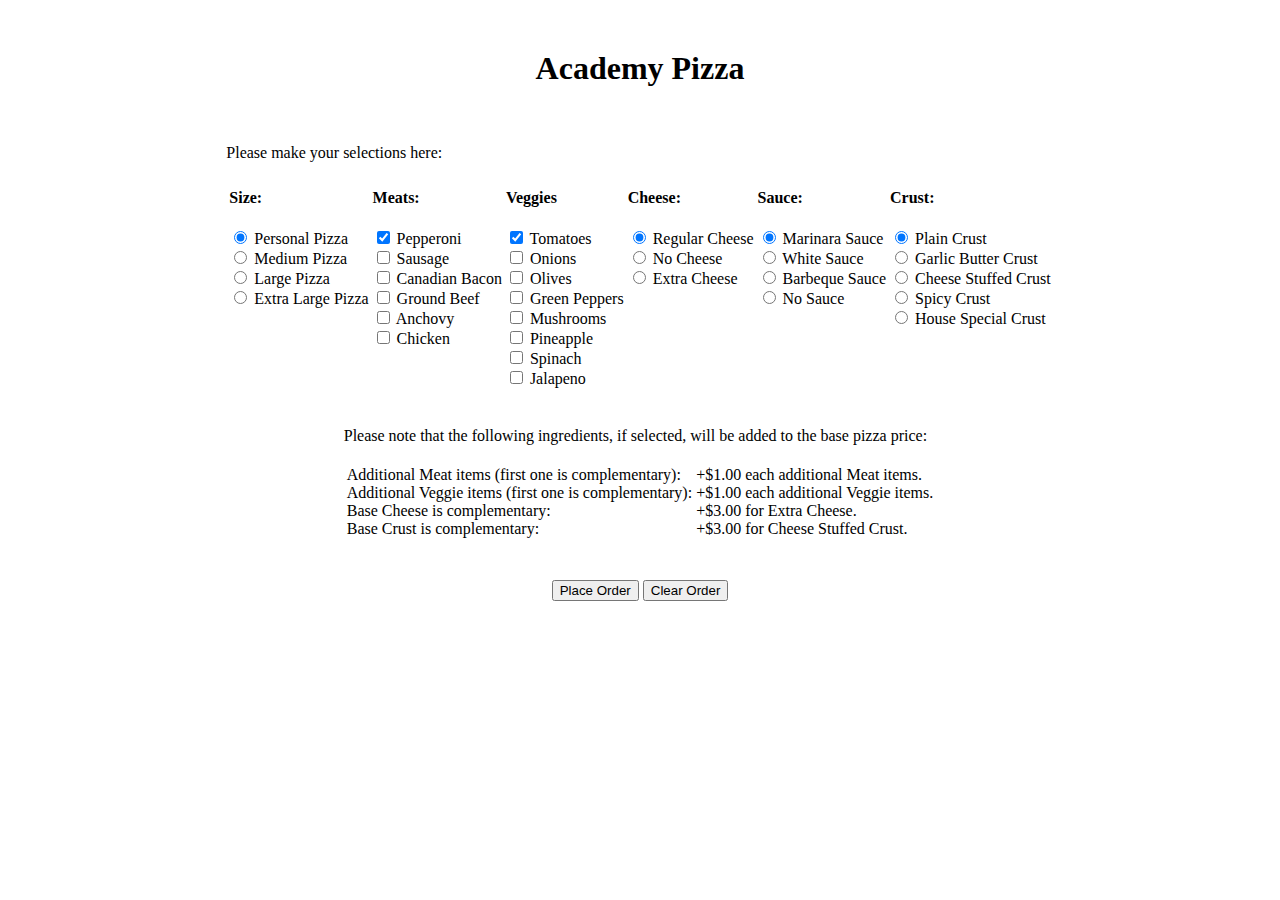
<file: pizza-drill/index.html>
<!DOCTYPE html>
<html lang="en">
	<head>
		<title>Pizza Drill</title>
		<META HTTP-EQUIV="Content-Type" CONTENT="text/html; charset=UTF-8">
		<meta content="width=device-width,initial-scale=1.0" name="viewport">		
		<link rel="stylesheet" href="./css/style.css">
	</head>
	<body>		
		<!-- order form -->
		<div id="menuBG">
			<form id="frmMenu">
				<h1 style="pizza">Academy Pizza</h1><br /><br />				
				<table class="centered-table">
					<!-- base menu pricing -->						
					<tr>
						<caption>Please make your selections here:<caption>
						<td>								
							<h4>Size:</h4>
							<input class="size" type="radio" name="Size" value="Personal Pizza" checked> Personal Pizza<br />
							<input class="size" type="radio" name="Size" value="Medium Pizza"> Medium Pizza<br />
							<input class="size" type="radio" name="Size" value="Large Pizza"> Large Pizza<br />
							<input class="size" type="radio" name="Size" value="Extra Large Pizza"> Extra Large Pizza<br />
						</td>
						<td>
							<h4>Meats:</h4>
							<input class="meats" type="checkbox" name="Meat" value="Pepperoni" checked> Pepperoni<br />
							<input class="meats" type="checkbox" name="Meat" value="Sausage"> Sausage <br />
							<input class="meats" type="checkbox" name="Meat" value="Canadian Bacon"> Canadian Bacon<br /> 
							<input class="meats" type="checkbox" name="Meat" value="Ground Beef"> Ground Beef<br />
							<input class="meats" type="checkbox" name="Meat" value="Anchovy"> Anchovy<br />
							<input class="meats" type="checkbox" name="Meat" value="Chicken"> Chicken<br />	
						</td>
						<td>
							<h4>Veggies</h4>
							<input class="veggies" type="checkbox" name="Veggies" value="Tomatoes" checked> Tomatoes<br />
							<input class="veggies" type="checkbox" name="Veggies" value="Onions"> Onions <br />
							<input class="veggies" type="checkbox" name="Veggies" value="Olives"> Olives<br /> 
							<input class="veggies" type="checkbox" name="Veggies" value="Green Peppers"> Green Peppers<br />
							<input class="veggies" type="checkbox" name="Veggies" value="Mushrooms"> Mushrooms<br />
							<input class="veggies" type="checkbox" name="Veggies" value="Pineapple"> Pineapple<br />
							<input class="veggies" type="checkbox" name="Veggies" value="Spinach"> Spinach<br />
							<input class="veggies" type="checkbox" name="Veggies" value="Jalapeno"> Jalapeno<br />
						</td>
						<td>
							<h4>Cheese:</h4>
							<input class="cheese" type="radio" name="Cheese" value="Regular Cheese" checked> Regular Cheese<br />
							<input class="cheese" type="radio" name="Cheese" value="No Cheese"> No Cheese<br />
							<input class="cheese" type="radio" name="Cheese" value="Extra Cheese"> Extra Cheese<br />	
						</td>
						<td>
							<h4>Sauce:</h4>
							<input class="sauce" type="radio" name="Sauce" value="Marinara Sauce" checked> Marinara Sauce<br />
							<input class="sauce" type="radio" name="Sauce" value="White Sauce"> White Sauce<br />
							<input class="sauce" type="radio" name="Sauce" value="Barbeque Sauce" > Barbeque Sauce<br />
							<input class="sauce" type="radio" name="Sauce" value="No Sauce"> No Sauce<br />	
						</td>
						<td>
							<h4>Crust:</h4>
							<input class="crust" type="radio" name="Crust" value="Plain Crust" checked> Plain Crust<br />
							<input class="crust" type="radio" name="Crust" value="Garlic Butter Crust"> Garlic Butter Crust<br />
							<input class="crust" type="radio" name="Crust" value="Cheese Stuffed Crust"> Cheese Stuffed Crust<br />
							<input class="crust" type="radio" name="Crust" value="Spicy Crust"> Spicy Crust<br />
							<input class="crust" type="radio" name="Crust" value="House Special Crust"> House Special Crust<br />
						</td>
					</tr>
				</table><br /><br />
				<!-- ingredient modifier pricing -->
				<table class="centered-table">
				<caption>Please note that the following ingredients, if selected, will be added to the base pizza price:<caption><br />
					<tr>
						<td>Additional Meat items (first one is complementary):<br />
						Additional Veggie items (first one is complementary):<br />
						Base Cheese is complementary:<br />
						Base Crust is complementary:<br />		
						</td>						
						<td>+$1.00 each additional Meat items.<br />
						+$1.00 each additional Veggie items.<br />				
						+$3.00 for Extra Cheese.<br />
						+$3.00 for Cheese Stuffed Crust.
						</td>
					</tr>
				</table>			
			</form>
			<br /><br />
			<!-- get receipt -->
			<table class="centered-table">
				<tr>
					<td>
						<div class="receipt">
							<input id="btnOrder" type="button" onclick="getReceipt()" 
								value="Place Order">
							<div id="cart">					
								<div id="showText"></div>								
								<div id="totalPrice"></div>
							</div>
						</div>
					</td>
					<!-- clear all -->
					<td>
						<div class="clear all">
							<input id="btnOrder" type="button" onclick="getclearAll()" 
								value="Clear Order">							
						</div>
					</td>	
				</tr>		
			</table>
			<!-- scripts -->
			<script type="text/javascript"></script>			
			<script src="./js/final_drill_basic.js"></script>
		</div>
	</body>
</html>
</file>
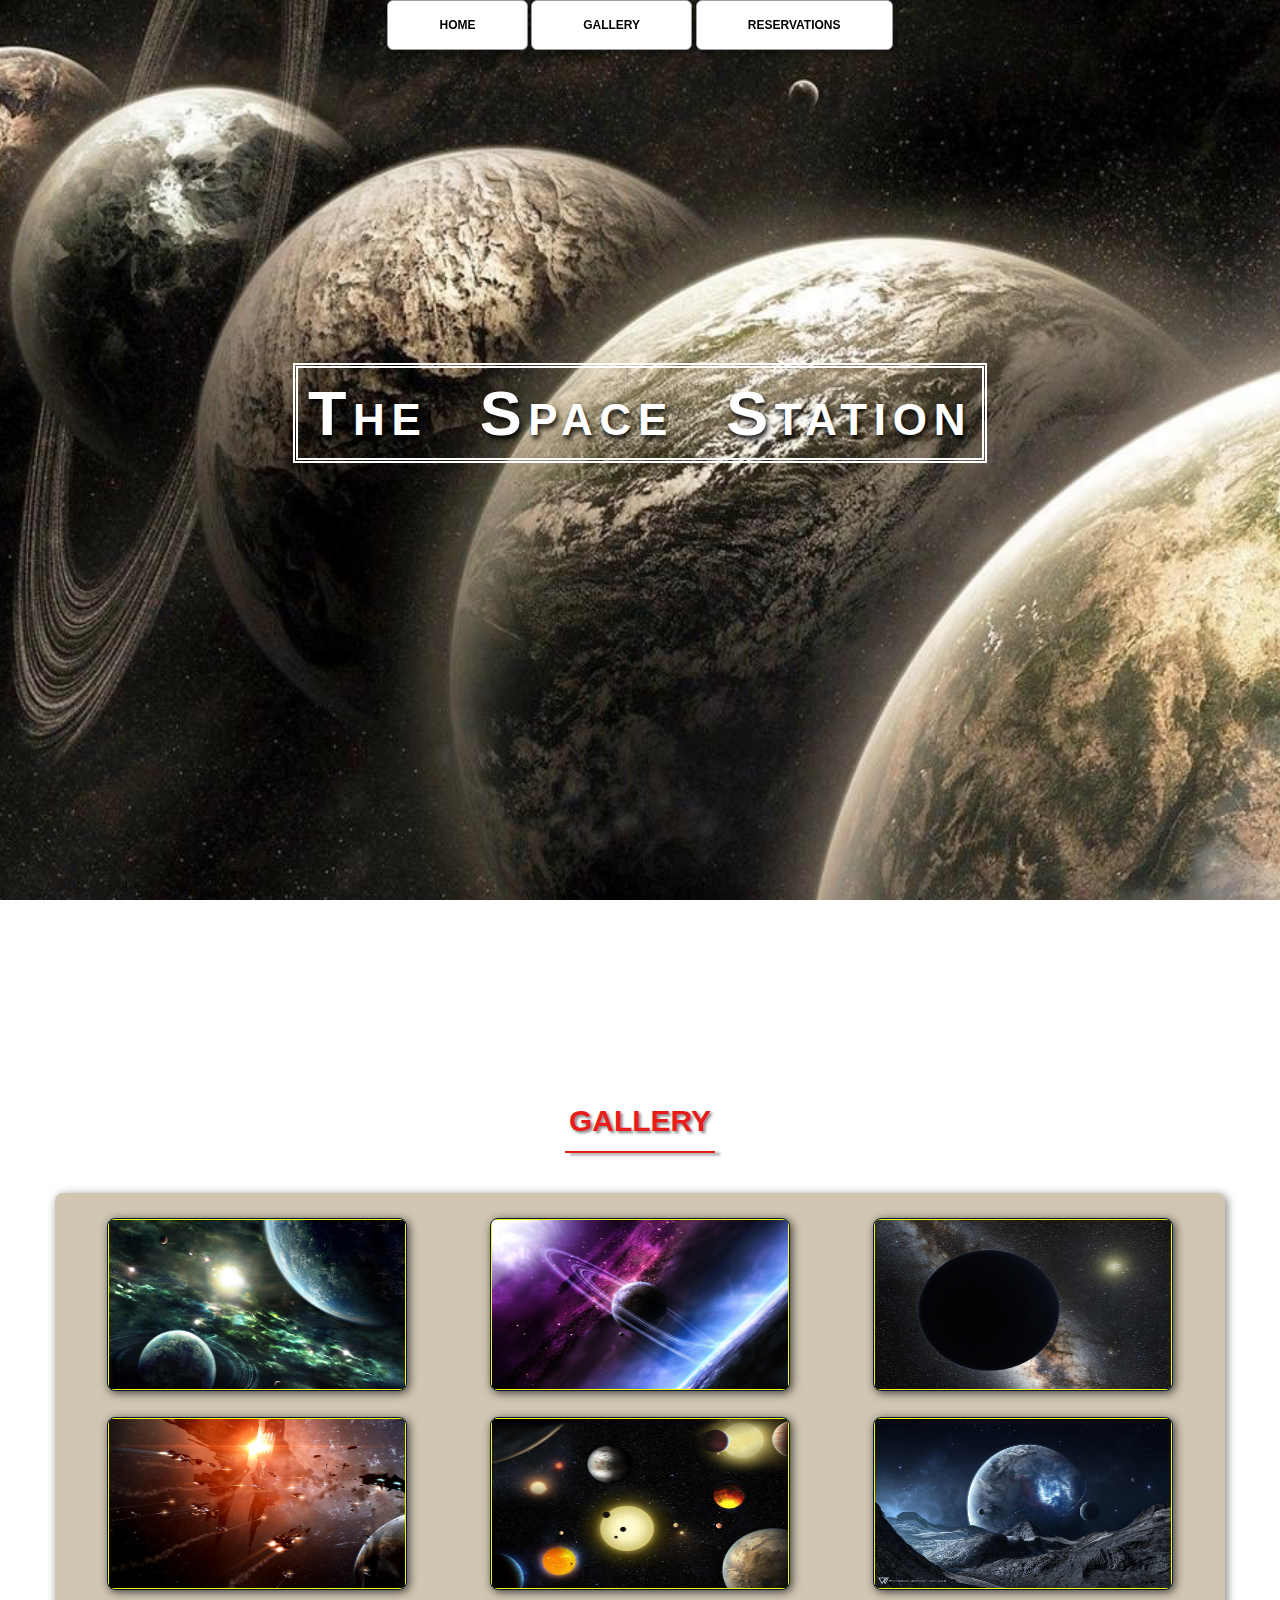
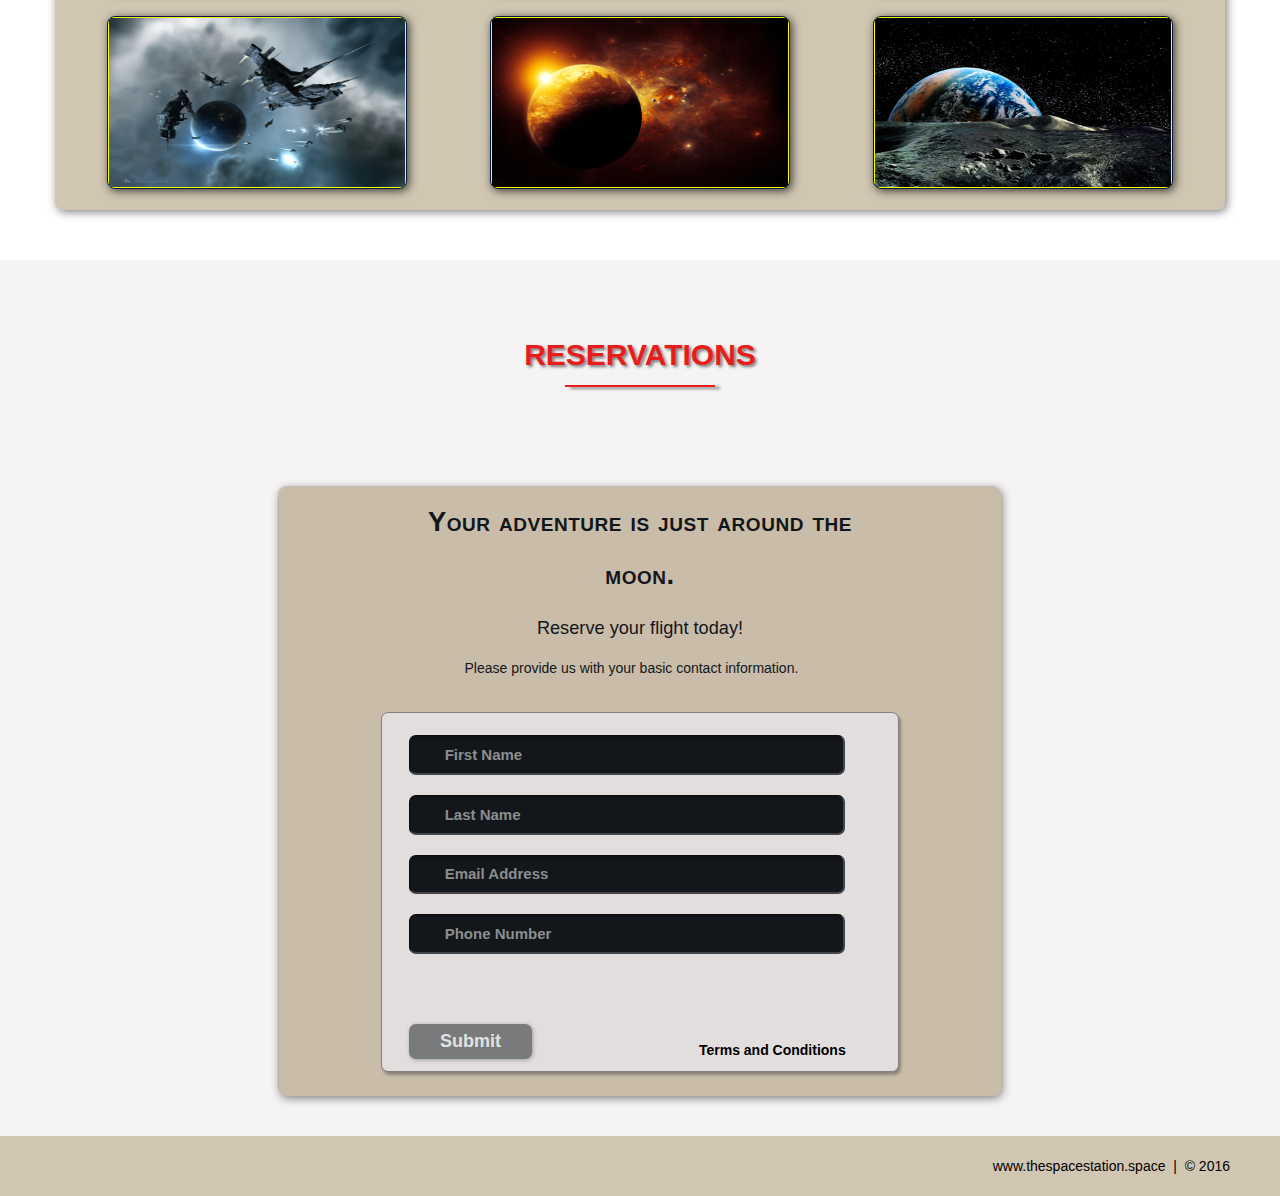
<file: space project/index.html>
<!DOCTYPE html>
<html lang="en">
	<head>
		<meta charset="utf-8">
		<title>The Space Station | Resort</title>
		<link rel="stylesheet" href="./css/shared.css">
		<link rel="stylesheet" href="./css/animations.css">		
	</head>
	<body>
	
		<!-- Nav -->
		<div class="wrap">
			<div class="menu-container">
				<ul class="menu">
					<a href="#home"><li>HOME</li></a>
					<a href="#gallery"><li>GALLERY</li></a>
					<a href="#contact"><li>RESERVATIONS</li></a>
				</ul>
			</div>
		</div>
		<!--END NAV -->
		
		<!--HOME -->
		<div id="home">
			<div class="container">
				<div class="text-center">
					<span class="head-main">The Space Station</span>
				</div>
			</div>
		</div>
		<!--END HOME -->
		
		<!-- GALLERY -->
	   <section id="gallery">
		   <div class="container">
				<h1>Gallery</h1>
				<div class="flex-container">
				
					<!-- PHOTO-CONTAINER 1 -->
					<div class="photo-container">
						<div class="photo">
							<img src="./images/thumb/thumbnail_1.png" alt="">
							<div class="photo-overlay">
								<h3 class="white-head">Click to Enlarge</h3>
								<p>We have several space launches departing daily, book your flight today!</p>
							</div>
						</div>
					</div>
					<!-- END PHOTO-CONTAINER 1 -->
					
					<!-- PHOTO-CONTAINER 2 -->
					<div class="photo-container">
						<div class="photo">
							<img src="./images/thumb/thumbnail_2.png" alt="">
							<div class="photo-overlay">
								<h3 class="white-head">Click to Enlarge</h3>
								<p>We have several space launches departing daily, book your flight today!</p>
							</div>
						</div>
					</div>
					<!-- END PHOTO-CONTAINER 2 -->
					
					<!-- PHOTO-CONTAINER 3 -->
					<div class="photo-container">
						<div class="photo">
							<img src="./images/thumb/thumbnail_3.png" alt="">
							<div class="photo-overlay">
								<h3 class="white-head">Click to Enlarge</h3>
								<p>We have several space launches departing daily, book your flight today!</p>
							</div>
						</div>
					</div>
					<!-- END PHOTO-CONTAINER 3 -->
					
					<!-- PHOTO-CONTAINER 4 -->
					<div class="photo-container">
						<div class="photo">
							<img src="./images/thumb/thumbnail_4.png" alt="">
							<div class="photo-overlay">
								<h3 class="white-head">Click to Enlarge</h3>
								<p>We have several space launches departing daily, book your flight today!</p>
							</div>
						</div>
					</div>
					<!-- END PHOTO-CONTAINER 4 -->
					
					<!-- PHOTO-CONTAINER 5 -->
					<div class="photo-container">
						<div class="photo">
							<img src="./images/thumb/thumbnail_5.png" alt="">
							<div class="photo-overlay">
								<h3 class="white-head">Click to Enlarge</h3>
								<p>We have several space launches departing daily, book your flight today!</p>
							</div>
						</div>
					</div>
					<!-- END PHOTO-CONTAINER 5 -->
					
					<!-- PHOTO-CONTAINER 6 -->
					<div class="photo-container">
						<div class="photo">
							<img src="./images/thumb/thumbnail_6.png" alt="">
							<div class="photo-overlay">
								<h3 class="white-head">Click to Enlarge</h3>
								<p>We have several space launches departing daily, book your flight today!</p>
							</div>
						</div>
					</div>
					<!-- END PHOTO-CONTAINER 6 -->
					
					<!-- PHOTO-CONTAINER 7 -->
					<div class="photo-container">
						<div class="photo">
							<img src="./images/thumb/thumbnail_7.png" alt="">
							<div class="photo-overlay">
								<h3 class="white-head">Click to Enlarge</h3>
								<p>We have several space launches departing daily, book your flight today!</p>
							</div>
						</div>
					</div>
					<!-- END PHOTO-CONTAINER 7 -->
					
					<!-- PHOTO-CONTAINER 8 -->
					<div class="photo-container">
						<div class="photo">
							<img src="./images/thumb/thumbnail_8.png" alt="">
							<div class="photo-overlay">
								<h3 class="white-head">Click to Enlarge</h3>
								<p>We have several space launches departing daily, book your flight today!</p>
							</div>
						</div>
					</div>
					<!-- END PHOTO-CONTAINER 8 -->
					
					<!-- PHOTO-CONTAINER 9 -->
					<div class="photo-container">
						<div class="photo">
							<img src="./images/thumb/thumbnail_9.png" alt="">
							<div class="photo-overlay">
								<h3 class="white-head">Click to Enlarge</h3>
								<p>We have several space launches departing daily, book your flight today!</p>
							</div>
						</div>
					</div>
					<!-- END PHOTO-CONTAINER 9 -->
				
				</div>
		   </div>	
	   </section>
	    <!-- END GALLERY -->
					
	    <!-- RSVP -->
		<section id="contact">
			<div class="container">
				<div class="heading-padding">
					<h1 class="heading-padding">Reservations</h1>
					<div class="reservation">
						<h2><span>Your adventure is just around the moon.</span>
							<br />Reserve your flight today!
						</h2>
						<p class="rsvp-text">
						    Please provide us with your basic contact information.
						</p>
						<div class="form-rsvp">
							<form action="" method="post">
								<input class="rsvp" type="text" value="First Name">
								<input class="rsvp" type="text" value="Last Name">
								<input class="rsvp" type="text" value="Email Address">
								<input class="rsvp" type="text" value="Phone Number">
								<div class="form-spacer">
									<label class="terms">Terms and Conditions</label>
								</div>
								<div class="submit">
									<input type="submit" value="Submit">
								</div>
							</form>			
						</div>		
					</div>
				</div>	
			</div>
		</section>		 	 		   			 	 			 					 	    
		<!--END RSVP -->

		<!-- FOOTER -->
		<div id="footer">
			www.thespacestation.space &nbsp;|&nbsp; &copy; 2016
		</div>
		<!-- END FOOTER -->
		
	</body>
</html>
</file>
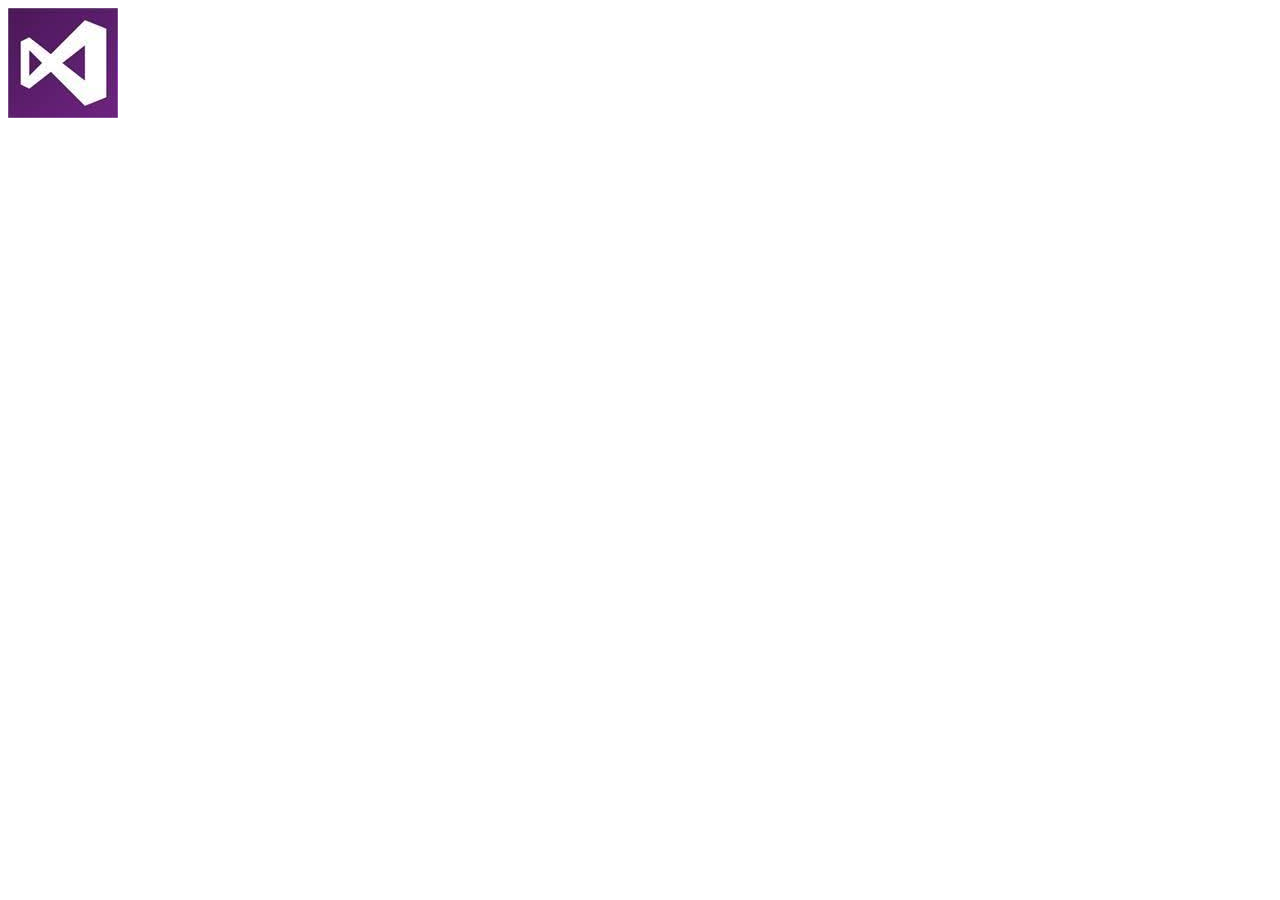
<file: c-sharp-projects/c-sharp-projects1/index.html>
﻿<!DOCTYPE html>
<html>
<head>
    <title>This is the final practical for visual studio</title>
	<meta charset="utf-8" />
</head>
<body>
    <div>
        <a><img src="./images/visualstudiologo.png" alt=""></a>
    </div>
</body>
</html>
</file>
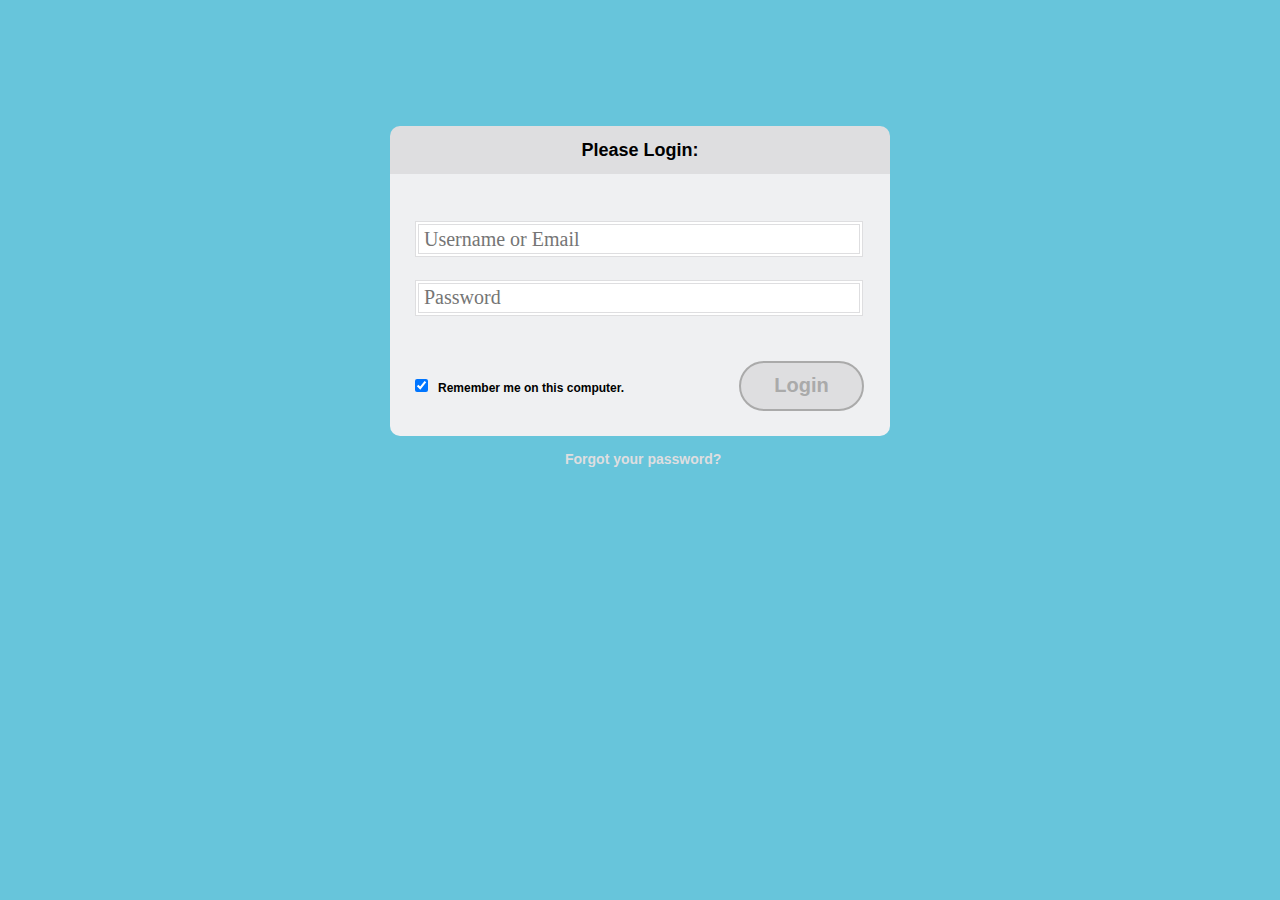
<file: login-form/login.html>
<!DOCTYPE html>
<html>
	<head>
		<title>Login form Demo</title>	
		<meta http-equiv="Content-Type" content="text/html; charset="UTF-8">
		<meta content="width=device-width,initial-scale=1.0" name="viewport">
		<link rel="stylesheet" href="./css/login_style2.css">
	</head>

	<body>
		<div class="container">
			<div class="login">
				<div class="form_header">Please Login:</div>
				<form>
					<input type="text" class="txt" id="uname" placeholder="Username or Email"></input><br>				
					<input type="password" class="txt" id="pass" placeholder="Password"></input><br>
					<input type="checkbox" class="chk" id="remember" value="remember" checked><span class="rem">Remember me on this computer.</span></input>
					<button type="button" class="btn">Login</button>
				</form>
				<div class="forgot">
					<a href="#">Forgot your password?</a>
				</div>
			</div>

		</div>		
	</body>
</html>
</file>
<file: pizza-drill/css/style.css>
h1 {	
	text-align: center;
	margin-top: 50px
}
.centered-table {	
	margin-left: auto;
	margin-right: auto;
}
caption { 
    display: table-caption;
    text-align: left;
}
td {    
    vertical-align: top;
}
.receipt {
	text-align: center;
}
</file>
<file: space project/css/shared.css>
﻿/*================================================
    Authour: Daniel Christie
    checkoutmy.space
==================================================
    GENERIC STYLES
==================================================*/
html {
	font-family: sans-serif;
	font-size: 62.5%;
	-webkit-tap-highlight-color: rgba(0, 0, 0, 0);
	-webkit-text-size-adjust: 100%;
	-ms-text-size-adjust: 100%;
}

body {
    font-size: 14px;
	margin: 0;
	font-family: "Helvetica Neue", Helvetica, Arial, sans-serif;
	line-height: 1.42857143;
	color: #333;
	background-color: #fff;
}

footer,
nav {
  display: block;
}

h1, h2, h3, h4, h5, h6 {
    font-family: 'Open Sans', sans-serif;
}

h1 {
    line-height: 50px;
    font-weight: 900;
    font-size: 30px;
    text-transform: uppercase;
    text-align: center;
    color: #E91C1C;
	text-shadow: 2px 2px 3px rgba(0,0,0,0.5);
}

h1::after {  /* This is the underline */
	display: block;
	content: "";
	height: 2px;
	width: 150px;
	background: #E91C1C;
	margin: 5px auto 40px;
	box-shadow: 5px 2px 3px rgba(0,0,0,0.5);
}

h2 {
    line-height: 50px;
    color: #E91C1C;
}

h3 {
    line-height: 30px;
    padding-bottom: 20px;
}

h4 {
	padding-top: 25px;
	line-height: 40px;
	padding-bottom: 0px;
	font-size: 22px;
	font-weight: 900;
}

p {
    font-weight: 300;
    line-height: 30px;
    padding-bottom: 15px;
}

.text-center {
    text-align: center;
}

.heading-padding {
    padding-bottom: 40px;
}

section {
    padding-top: 50px;
    margin-top: 50px;
}

.navbar {
	height: 105px;
	max-height: 340px;
	display: block;
}

.container {
  padding-right: 15px;
  padding-left: 15px;
  margin-right: auto;
  margin-left: auto;
}

.container-fluid {
  padding-right: 15px;
  padding-left: 15px;
  margin-right: auto;
  margin-left: auto;
}
.row {
  margin-right: -15px;
  margin-left: -15px;
}

.clearfix:after,
.container:after,
.navbar:after {
	clear: both;
	display: table;
	content: " ";
}

.wrap {
	height: 100%;
	width: 100%;
	position: absolute;
	/* This ensures that the images cannot 
	   render outside of their container 
	   without forcing any scrollbars*/
	overflow: hidden;
	top: 0;
	left: 0;
	text-align: center;
}

.menu-container {
	max-height: 340px;
	margin: 0% auto;
	content: " ";
	/* top: 0;
	left: 0; */
	/* position: absolute; */ /* to the top edge of the screen */
	width: 100%;
	position: fixed;
	z-index: 100;
	/*background-color: rgba(255, 255, 255, 0.5);*/
}

/*=======================================
  HOME SECTION STYLES
  =======================================*/
#home {
	background: url(../images/planets.jpg) no-repeat 50% 50%;
	background-attachment: fixed;
	-webkit-background-size: cover;
	-moz-background-size: cover;
	-o-background-size: cover;
	background-size: cover;
	width: 100%;
	display: block;
	height: auto;
	padding-top: 350px; /* This is spacer before the Main title Logo */
	padding-bottom: 500px; /* This is spacer after the Main title Logo */
	color: #fff;
}

.head-main {
	text-shadow: 2px 4px 5px rgba(0, 0, 0, 0.9);
	font-variant: small-caps;
	color: #fff;
	letter-spacing: 5pt;
	word-spacing: 21pt;
	font-size: 4.5em;
	text-align: left;
	font-family: impact, sans-serif;
	line-height: 2;
    font-weight: 900;
    border: 5px double #fff;
    padding: 10px;
}

.head-sub-main {
    font-size: 23px ;
    font-weight: 500;
    padding: 50px 20px 10px 20px;
	text-transform: uppercase;  
}

.head-last {
    font-size: 18px ;
    font-weight: 900;
    padding: 5px 20px 20px 20px;
    border: 1px dotted #fff;
    padding: 5px;
}

/*=======================================
  Contact STYLES
  =======================================*/
.flex-container {
    display: -webkit-flex;
    display: flex;
	flex-wrap: wrap;
	padding: 10px;
	border-radius: 8px;
	margin: 0px auto;
	background-color: rgba(100,65,0,.3);
	box-shadow: 2px 2px 10px 0 rgba(0,0,0,0.5);
}

#contact {
     background-color: #f5f3f3;
}

.reservation {
	width: 60%;
	padding: 10px;
	border-radius: 8px;
	margin: 0px auto;
	background-color: rgba(100,65,0,.3);
	box-shadow: -1px -1px 1px 0 rgba(0,0,0,0.1), 1px 2px 10px 0 rgba(0,0,0,0.5);
}

.reservation h2 {
	width: 70%;
	text-align: center;
	margin: 0 auto;
	color: #13161B;
	font-weight: 500;
	font-size: 1.3em;
	letter-spacing: 0pt;
	word-spacing: 0pt;
}

.reservation h2 span {
	width: 70%;
	text-align: center;
	margin: 0 auto;
	color: #13161B;
	font-weight: 900;
	font-size: 1.5em;
	font-variant: small-caps;
	letter-spacing: .4pt;
	word-spacing: .3pt;
}

.reservation p {
	color: #13161B;
	width: 50%;
	margin: 0 auto;
}

.reservation form {
	font-size: 15px;
    outline: none;
    font-weight: 600;
    color: #8D8E8F;
    padding: 12px 12px;
    width: 70%;
    border: 1px solid #808080;
    margin: 2% auto;
    border-radius: 7px;
    background: rgb(227,222,222);
    box-shadow: 2px 3px 3px 0px rgba(0, 0, 0, 0.3);
    font-family: 'Raleway', sans-serif;
}

.reservation input[type="text"] {
	font-size: 15px;
	outline: none;
	font-weight: 600;
	color: #8D8E8F;
	padding: 2% 1% 2% 7%;
	width: 80%;
	border-top: 1px solid #090B0D;
	border-right: 2px solid #424549;
	border-bottom: 2px solid #424549;
	border-left: 1px solid #090B0D;
	margin: 10px 1em;
	border-radius: 7px;
	background: #13161B;
	box-shadow: inset 0px 3px 0px 0px rgba(5, 5, 5, 0.15);
	font-family: 'Raleway', sans-serif;
}

.reservation input[type="text"]:hover {
	box-shadow: 0 0 18px rgba(100,65,0,.8);
}

.form-spacer {
	padding: 30px 39px;
}

.terms {
	margin: 30px 1px 0 0 ;
}

.terms {
	margin-top: 13%;
	padding-left: 52px;
	font-size: 14px;
	line-height: 5px;
	color: #000;
	cursor: pointer;
	font-family: 'Raleway', sans-serif;
	font-weight: 600;
}

.terms:hover {
	color: orange;
	text-decoration: underline;
}

.terms {
	position: relative;
	display: inline;
	float: right;
}

.submit input[type="submit"] {
	color: rgb(225,225,225);
	cursor: pointer;
	border: none;
	font-weight: 900;
	outline: none;
	text-align: center;
	font-family: 'Raleway', sans-serif;
	margin: 0px 3%;
	padding: 7px 0px;
	width: 25%;
	font-size: 18px;
	transition: border-color 0.3s color 0.3s background-color 0.3s;
	border-radius: 7px;
	background-color: #797a7b;
	box-shadow: 1px 1px 4px 0 rgba(0,0,0,0.3);
}

.submit input[type="submit"]:hover {
	color: #000;
	background-color: #8D8E8F;
	box-shadow: inset 1px 2px 15px 0 rgba(0,0,0,0.5);
}

/*=======================================
  FOOTER STYLES
  =======================================*/
#footer {
    background-color: rgba(100,65,0,.3);
    color: #000;
	text-shadow: 2px 2px 8px 0 (0,0,0,0.4);
    padding: 20px 50px 20px 50px;
    text-align: right;
}

/*=======================================
  @MEDIA QUERIES
  =======================================*/
@media all and (max-width:640px) and (min-width:381px) {
    .head-main { 
        font-size: 28px ;
    }
}
@media all and (max-width:381px) and (min-width:200px) {
    .head-main { 
        font-size: 24px ;
    }
}

@media (min-width: 768px) {
  .container {
    width: 750px;
  }
}
@media (min-width: 992px) {
  .container {
    width: 970px;
  }
}
@media (min-width: 1200px) {
  .container {
    width: 1170px;
  }
}
</file>
<file: space project/css/animations.css>
/*=======================================
  MENU SECTION ANIMATION
  =======================================*/

.menu {
	color: #f00;
	font: bold 12px/18px sans-serif;
	text-align: center;
	display: inline;
	margin: 0% auto;
	padding: 0;
	list-style: none;
	text-decoration: none;
}

.menu li {
	color: #000;
	background-color: rgba(255, 255, 255, 1);
	display: inline-block;
	margin: 0% auto;
	position: relative;
	padding: 15px 4%;
	border: 1px solid #9D9FA2;
	box-shadow: 2px 2px 10px 0 rgba(0,0,0,0.5);
	border-radius: 6px;
	/*background-color: #052136;*/
	cursor: pointer;
	transition-property: background;
	transition-duration: .4s;
	transition-delay: 0s;
	transition-timing-function: ease-in-out;
}

.menu li:hover {
	color: #f00;
	background-color: rgba(100,65,0,.3);
}

/*=======================================
  GALLERY SECTION ANIMATION
  =======================================*/
.photo {
	position: relative;
	line-height: 0;
	margin-bottom: 2em;
	overflow: hidden;
	border-radius: 8px;
	padding:1px;
	border:1px solid #021a40;
	background-color: #ff0;
	box-shadow: 2px 2px 10px 0 rgba(0,0,0,0.7);
}

.photo-container {
	text-align: center;
	margin: 15px auto;
	width: 300px;
    height: 169px;
}

.photo-container img {
 	max-width: 100%;
	width: 300px;
	height: 169px;
}

.photo-overlay {
	color: #fff;
	position: absolute;
	top: 0;
	right: 0;
	bottom: 0; 
	left: 0;
	padding-left: 20px;
	padding-right: 20px;
	justify-content: center; /* For centering text inside .photo-overlay */
	align-items: center;
	background: rgba(0,0,0, .5);
}

.white-head {
	color: #C9BDAA;
	margin-top: 5%;
}

/* ================================= 
  Photo Overlay Transitions
==================================== */

.photo-overlay {
	opacity: 0;
	transition: opacity .5s;
	border-radius: 10px;
	cursor: pointer;
}
.photo-overlay:hover {
	opacity: 1;
}

.photo img {
	transition: transform .5s;
	transform-origin: 50% 50%;
}

.photo:hover img {
	transform: scale(1.1);
}
</file>
<file: login-form/css/login_style2.css>
body {
	background-color: #67c5db;
	font-size: 18px;
	font-family: "Helvetica Neue", Helvetica, Ariel, sans-serif;
	line-height: 1em;
	font-weight: bold;
}

a, a:active, a:link, a:visited  {
	color: #dedee0;
	font-size: 14px;
	text-decoration: none;
}

a:hover {
	color: #fff;
}

.container {
	width: 100%;
	height: 323px;
}

.login {
	border: 2px solid #a1alal;
	box-shadow: inset 0 0 5px #a1alal;
	border-radius: 10px;
	margin: 10% auto;
}

.form_header {
	width: 100%;
	height: 10%;
	background-color: #dedee0;
	border-bottom: 2px solid #a1alal;
	text-align: center;
	padding: 3% 0 0 0;
	border-radius: 10px 10px 0 0;
}

form {
	background-color: #eff0f2;
	padding: 5% 5%;
	border-radius: 0 0 10px 10px;
}

input[type="text"],
input[type="password"] {
	outline: none;
	font-family: caption;
	border: 4px double #dedee0;
	padding: 5px;
	margin: 5% 0 0 0;
}	

input[type="text"]:focus,
input[type="password"]:focus {
	border: 0 0 5px #000;
	box-shadow: inset 0 0 10px #aaa;
}

.btn {
	outline: none;
	color: #aaa;
	font-weight: bold;
	text-align: center;
	border-radius: 25px;
	background-color: #dedee0;
	border: 2px solid #aaa;
}

.btn:hover {
	color: #000;
	background-color: #dedee0;
	box-shadow: inset 0 0 5px #000;
}

.rem {
	font-size: 12px;
}

.forgot {
	width: 100%;
	font-size: 3em;
}

/*------------------------------------
	Screen size 500px wide or larger,
	following styles will be applied.
-------------------------------------*/	

@media (min-width:500px) {
	.login  {
		width: 500px;
		height: 323px;
	}
	
    input[type="text"], 
	input[type="password"] {
		width: 430px;
		font-size: 20px
	}
	
	.btn {
		font-size: 20px;
		width: 125px;
		height: 50px;
		margin: 45px 0 0 110px;
	}	
		
	.txt {
		margin: 0 0 15px 0;
		width: 100%;
		height: 18px;
		font-size: 12px;
	}
		
	.forgot a {
		margin: 0 0 0 35%;
	}
	
	.chk {
		margin: 5% 0 0 0;
	}
		
	.rem {
		margin: 5% 0 0 10px;
	}
}

/*------------------------------------
	Screen size less than 500px wide, 
	following styles will be applied.
-------------------------------------*/

@media (max-width:499px) {
	.login {
		width: 300px;
		height: 297px;
		background-color: #eff0f2;
	}
	
    input[type="text"],
	input[type="password"] {
		width: 250px;
		font-size: 15px;
	}
	
	.btn {
		font-size: 14px;
		width: 225px;
		height: 40px;
		margin: 15px 0 0 7%;
	}	
	
	.forgot a {
		margin: 0 0 0 25%;
	}
	
	.chk {
		margin: 6% 0 0 0;
	}
	
	.rem {
		margin: 6% 0 0 5;
	}
}
</file>
